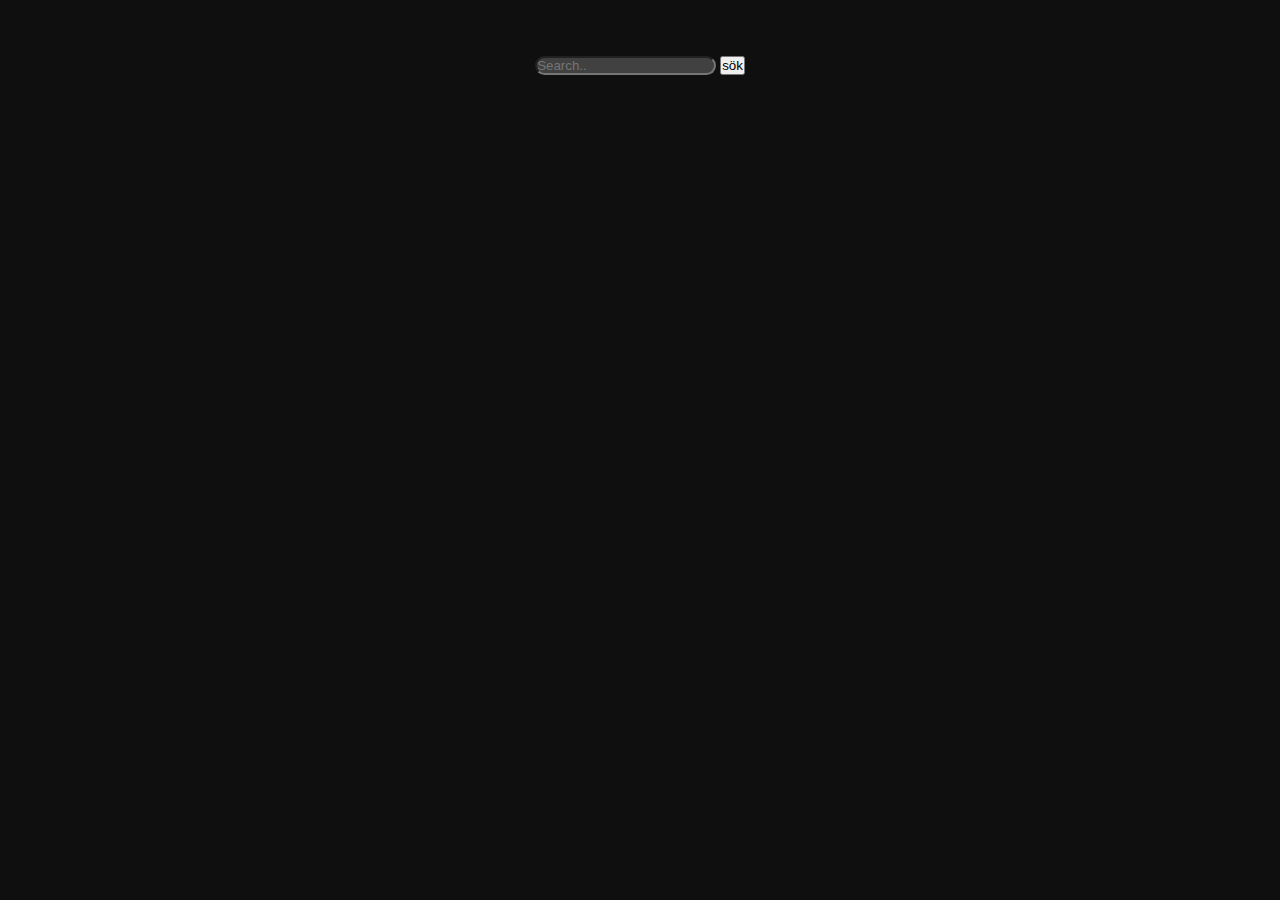
<file: public/test.html>
<!DOCTYPE html>
<html lang="en">
<head>
    <script src="browsweScriptTest.js" defer></script>
    <link rel="stylesheet" href="style.css">
    <title>testFrontend</title>
</head>
<body>
    
    <div class="search-container">

        <input type="text" placeholder="Search.." id='1'>
        <button id="searchButton" type="button" onclick="myFunction()">sök</button>

    </div>

    

    <div id="demo"></div>

</body>
</html>
</file>
<file: public/style.css>
* {
    padding: 0
}


h1 {
    text-align: center;
    color: rgb(241, 241, 241);
}

body {
    background-color: rgb(15, 15, 15);
    align-items: center;
}

input {
    background-color: rgb(65, 65, 65);
    border-radius: 10px;
    color: white;
    
}

.artical-title {
    color: rgb(27, 29, 156);
}

.artical-price {
    color: rgb(173, 22, 22);
}

.artical {
    background-color: rgb(255, 255, 255);
    padding: 0.5rem;
    margin-top: 0.5rem;
}

.search-container {
    text-align: center;
    padding: 3em;
}
</file>
